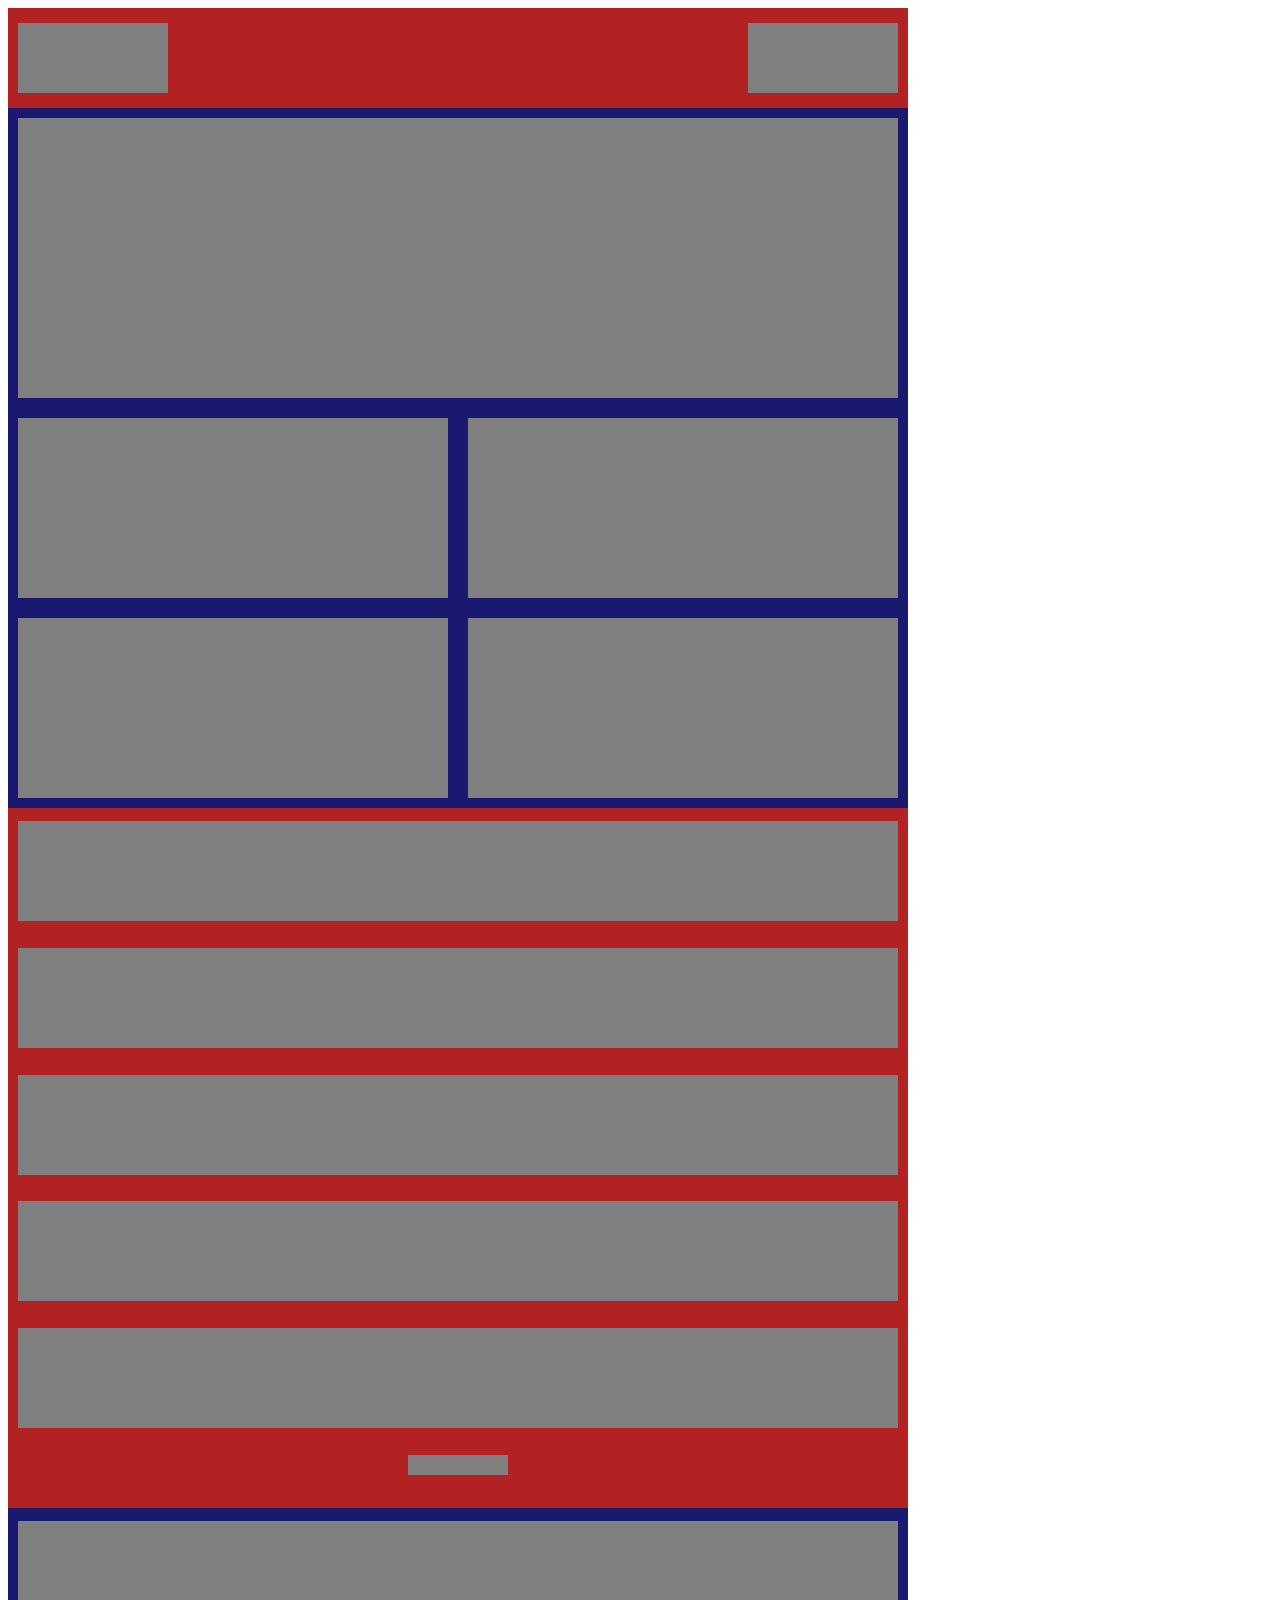
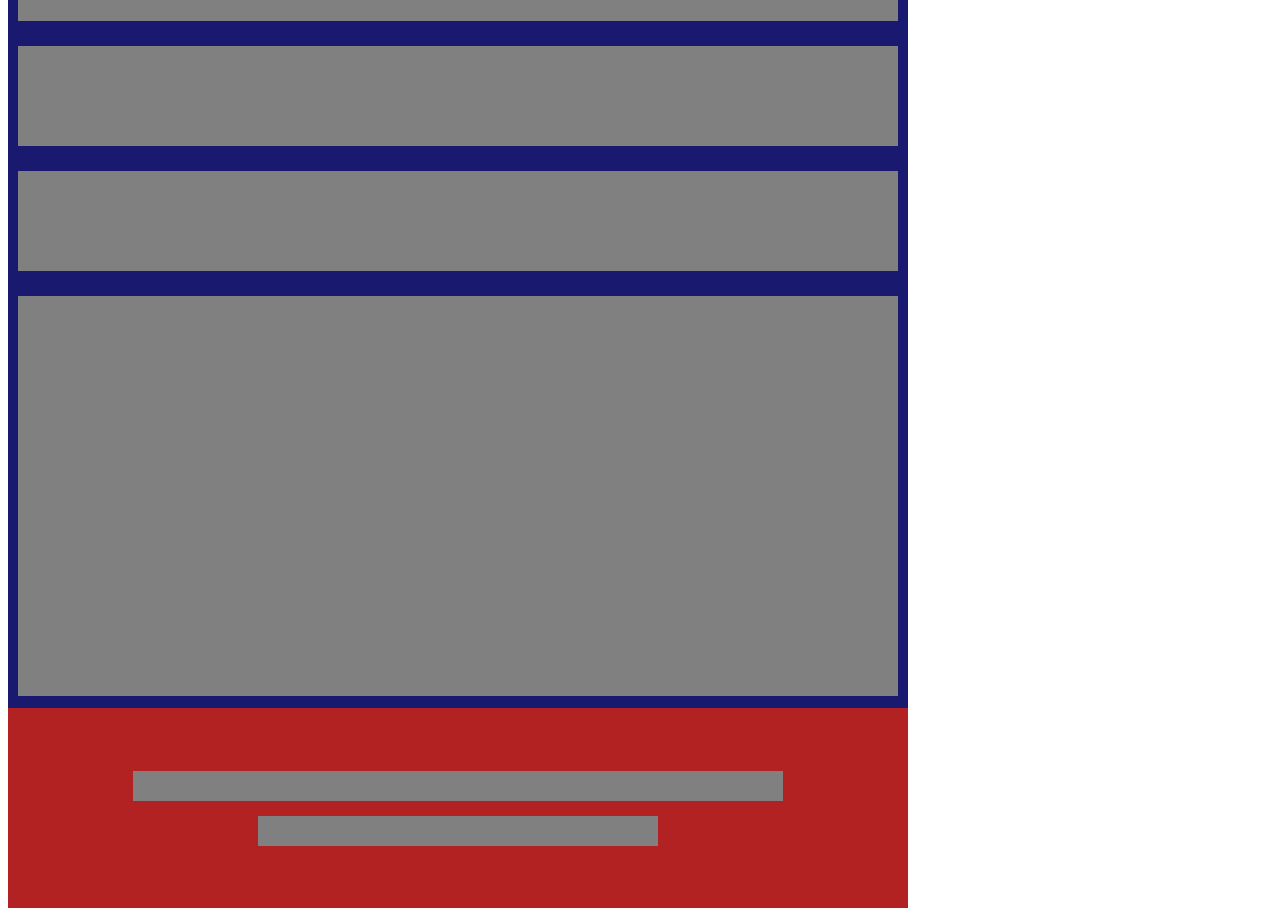
<file: Flex_HW/additional2-2.html>
<!doctype html>
<html lang="en">
<head>
    <meta charset="UTF-8">
    <meta name="viewport"
          content="width=device-width, user-scalable=no, initial-scale=1.0, maximum-scale=1.0, minimum-scale=1.0">
    <meta http-equiv="X-UA-Compatible" content="ie=edge">
    <title>Additional2-2</title>
    <link rel="stylesheet" href="additional2-2.css">
</head>
<body>
<div class="grandfather wide">
    <div class="header wide">
        <div class="header_rectangle grey"></div>
        <div class="header_rectangle grey"></div>
    </div>
    <div class="block3 wide">
        <div class="block3_rectangle grey"></div>
    </div>
    <div class="block4 wide">
        <div class="block4_rectangle grey"></div>
        <div class="block4_rectangle grey"></div>
        <div class="block4_rectangle grey"></div>
        <div class="block4_rectangle grey"></div>
    </div>
    <div class="block5 wide">
        <div class="block5_rectangle grey"></div>
        <div class="block5_rectangle grey"></div>
        <div class="block5_rectangle grey"></div>
        <div class="block5_rectangle grey"></div>
        <div class="block5_rectangle grey"></div>
        <div class="block5_button grey"></div>
    </div>
    <div class="block6 wide">
        <div class="block5_rectangle grey"></div>
        <div class="block5_rectangle grey"></div>
        <div class="block5_rectangle grey"></div>
            <div class="part1_rectangle2 grey"></div>
    </div>
    <div class="block7 wide">
        <div class="block7_rectangle1 grey"></div>
        <div class="block7_rectangle2 grey"></div>
    </div>
</div>
</body>
</html>
</file>
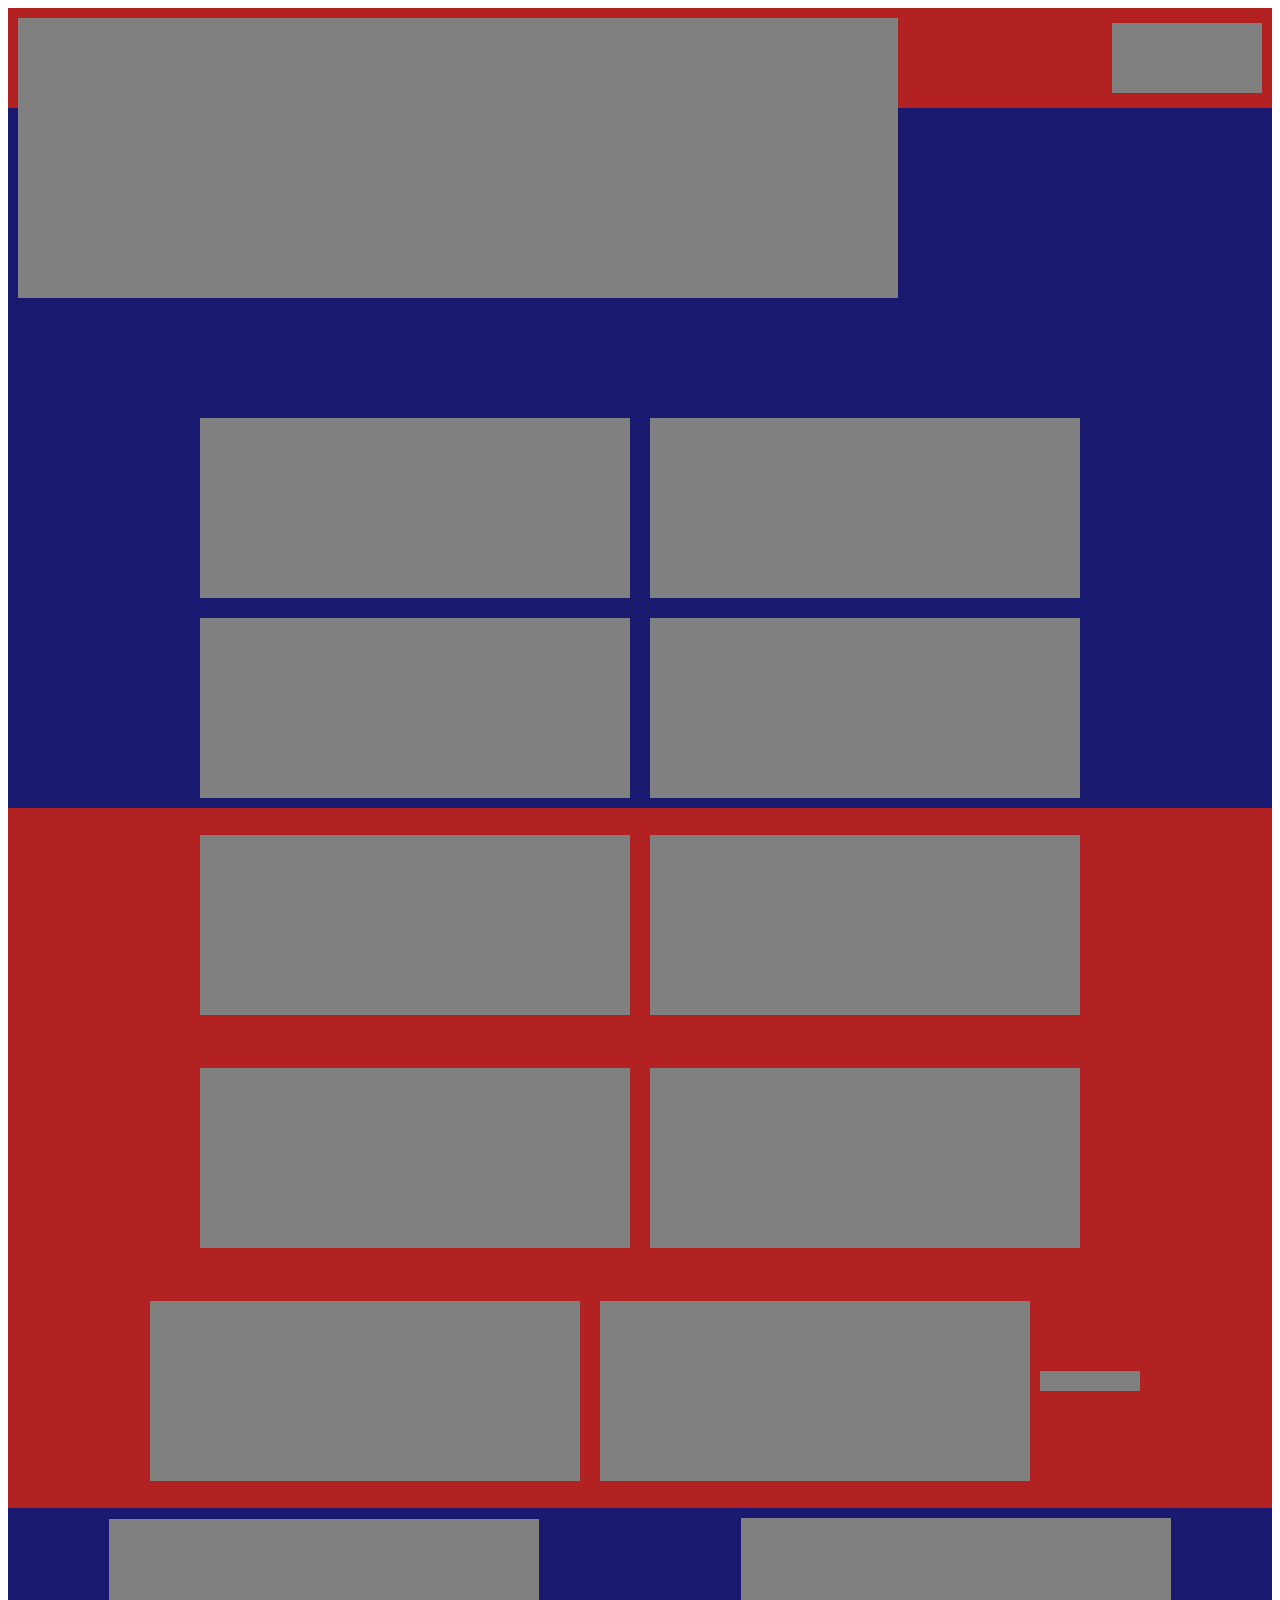
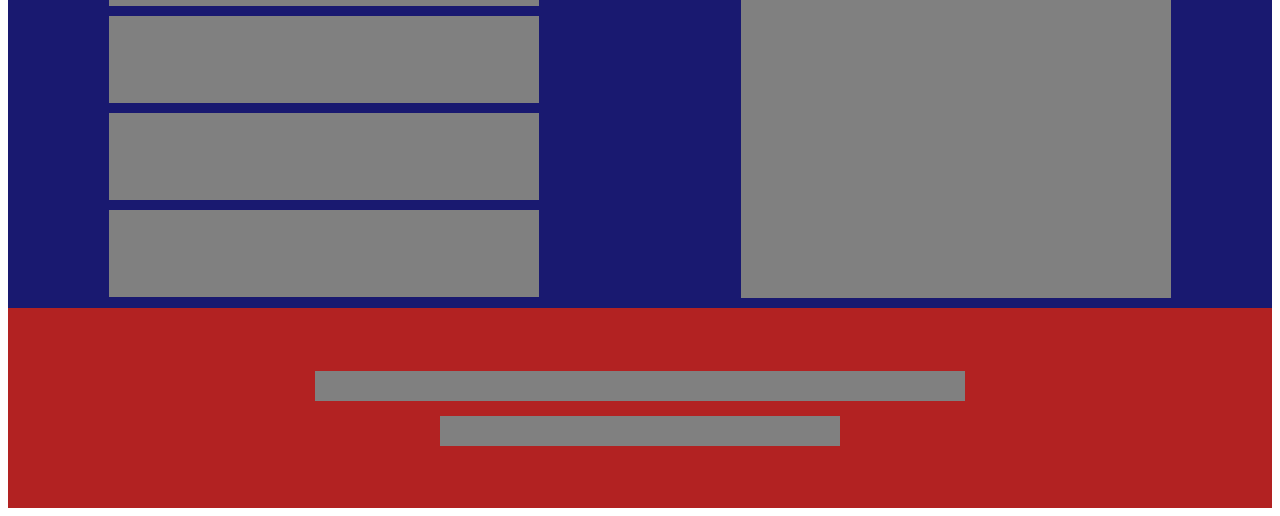
<file: Flex_HW/additional_2-1.html>
<!doctype html>
<html lang="en">
<head>
    <meta charset="UTF-8">
    <meta name="viewport"
          content="width=device-width, user-scalable=no, initial-scale=1.0, maximum-scale=1.0, minimum-scale=1.0">
    <meta http-equiv="X-UA-Compatible" content="ie=edge">
    <title>Additional2-1</title>
    <link rel="stylesheet" href="additional2-1.css">
</head>
<body>
    <div class="grandfather wide">
        <div class="header wide">
            <div class="header_rectangle grey"></div>
            <div class="header_rectangle grey"></div>
        </div>
        <div class="block3 wide">
            <div class="block3_rectangle grey"></div>
        </div>
        <div class="block4 wide">
            <div class="block4_rectangle grey"></div>
            <div class="block4_rectangle grey"></div>
            <div class="block4_rectangle grey"></div>
            <div class="block4_rectangle grey"></div>
        </div>
        <div class="block5 wide">
            <div class="block4_rectangle grey"></div>
            <div class="block4_rectangle grey"></div>
            <div class="block4_rectangle grey"></div>
            <div class="block4_rectangle grey"></div>
            <div class="block4_rectangle grey"></div>
            <div class="block4_rectangle grey"></div>
            <div class="block5_button grey"></div>
        </div>
        <div class="block6 wide">
            <div class="part1">
                <div class="part1_rectangle grey"></div>
                <div class="part1_rectangle grey"></div>
                <div class="part1_rectangle grey"></div>
                <div class="part1_rectangle grey"></div>
            </div>
            <div class="part1">
                <div class="part1_rectangle2 grey"></div>
            </div>
        </div>
        <div class="block7 wide">
            <div class="block7_rectangle1 grey"></div>
            <div class="block7_rectangle2 grey"></div>
        </div>
    </div>
</body>
</html>
</file>
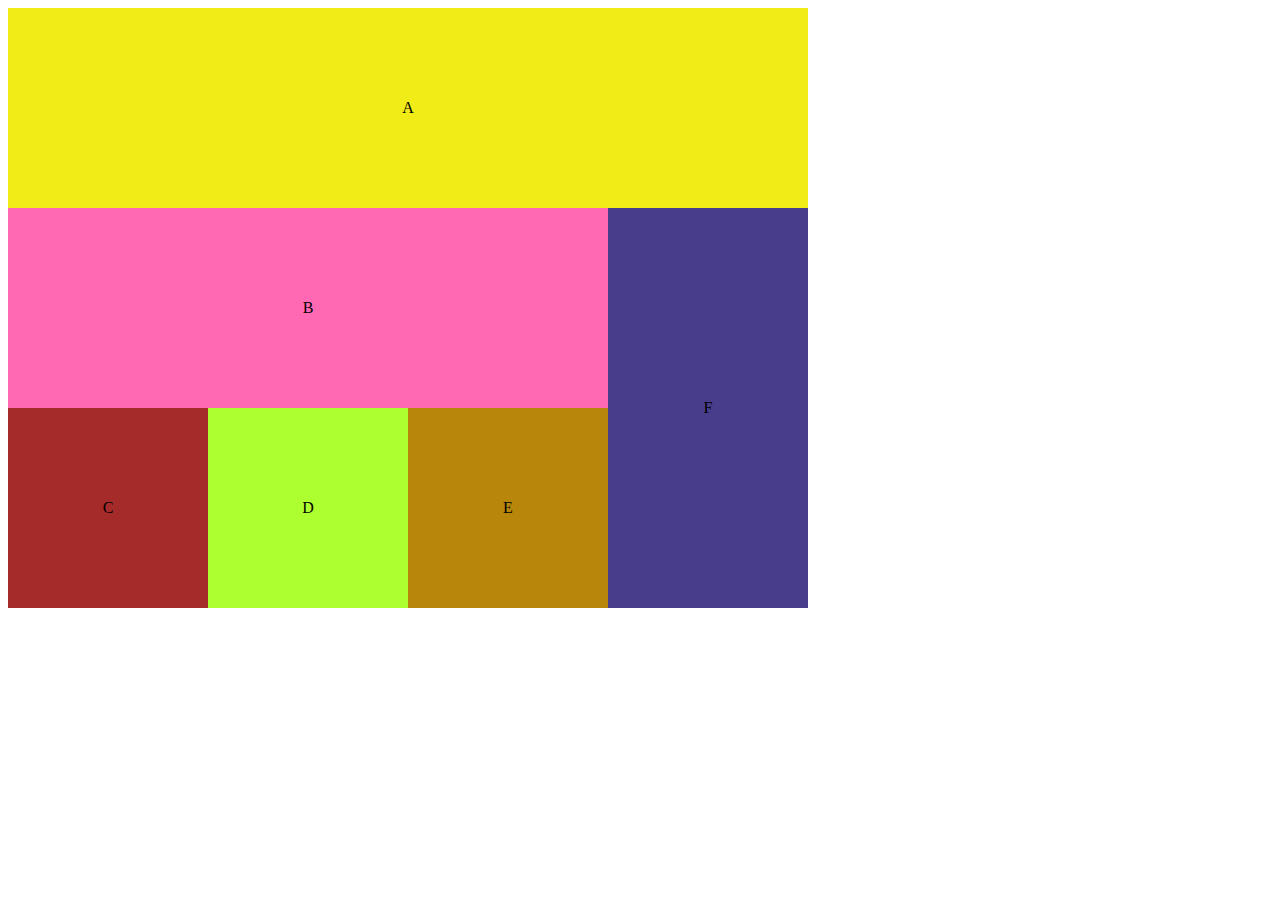
<file: Flex_HW/classwork3.html>
<!DOCTYPE html>
<html lang="en">
<head>
    <meta charset="UTF-8">
    <title>Classwork3</title>
    <link rel="stylesheet" href="classwork3.css">
</head>
<body>
    <div class="father">
        <div class="a same">
            A
        </div>
        <div class="mother">
            <div class="son">
                <div class="b same">
                    B
                </div>
                <div class="reverse">
                    <div class="c same">
                        C
                    </div>
                    <div class="d same">
                        D
                    </div>
                    <div class="e same">
                        E
                    </div>
                </div>

            </div>
            <div class="f same">
                F
            </div>
        </div>
    </div>
</body>
</html>
</file>
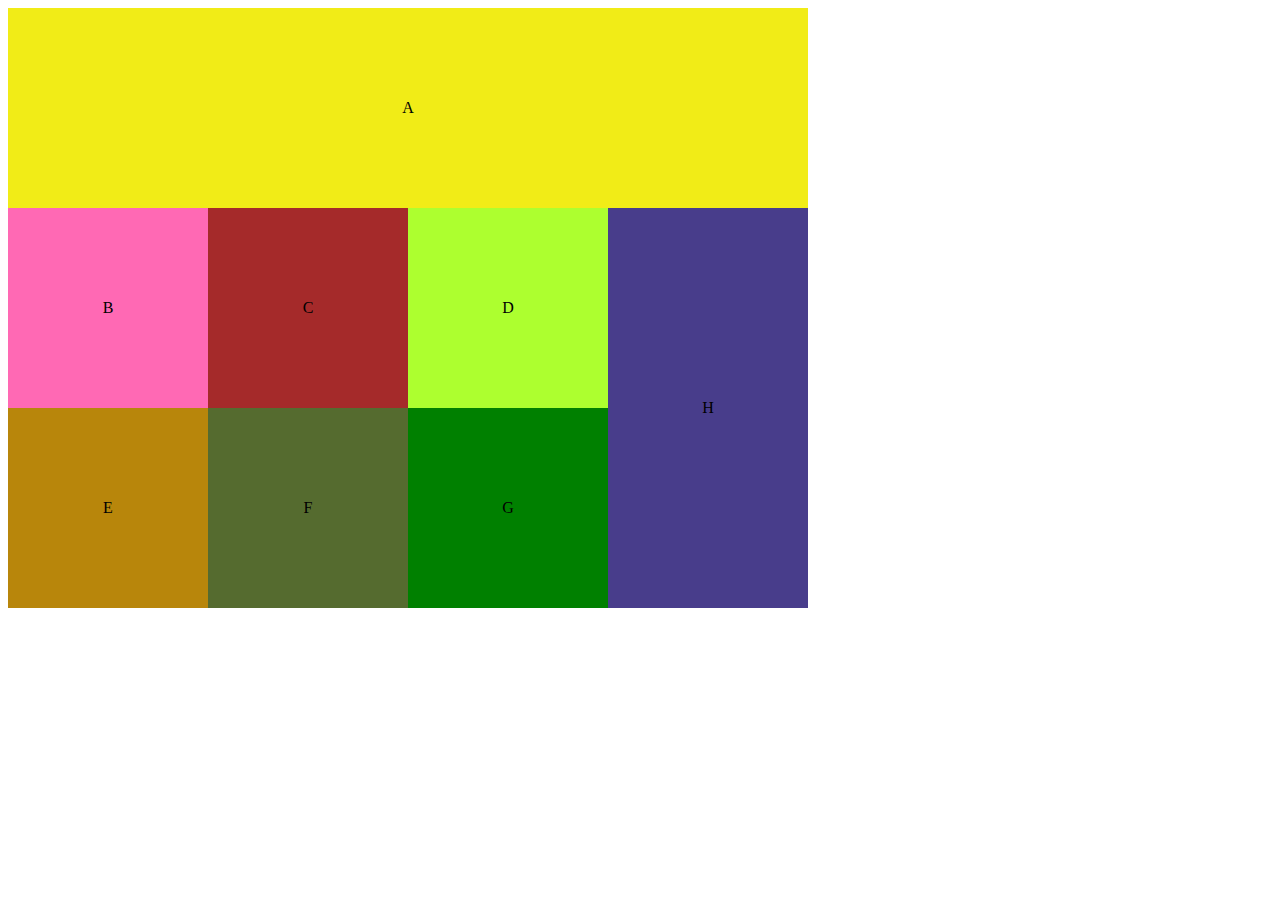
<file: Flex_HW/classwork4.html>
<!DOCTYPE html>
<html lang="en">
<head>
    <meta charset="UTF-8">
    <title>Classwork4</title>
    <link rel="stylesheet" href="classwork4.css">
</head>
<body>
<div class="father">
    <div class="a same">
        A
    </div>
    <div class="mother">
        <div class="son">
            <div class="b same">
                B
            </div>
            <div class="c same">
                C
            </div>
            <div class="d same">
                D
            </div>
            <div class="e same">
                E
            </div>
            <div class="f same">
                F
            </div>
            <div class="g same">
                G
            </div>
        </div>
        <div class="H same">
            H
        </div>
    </div>
</div>
</body>
</html>
</file>
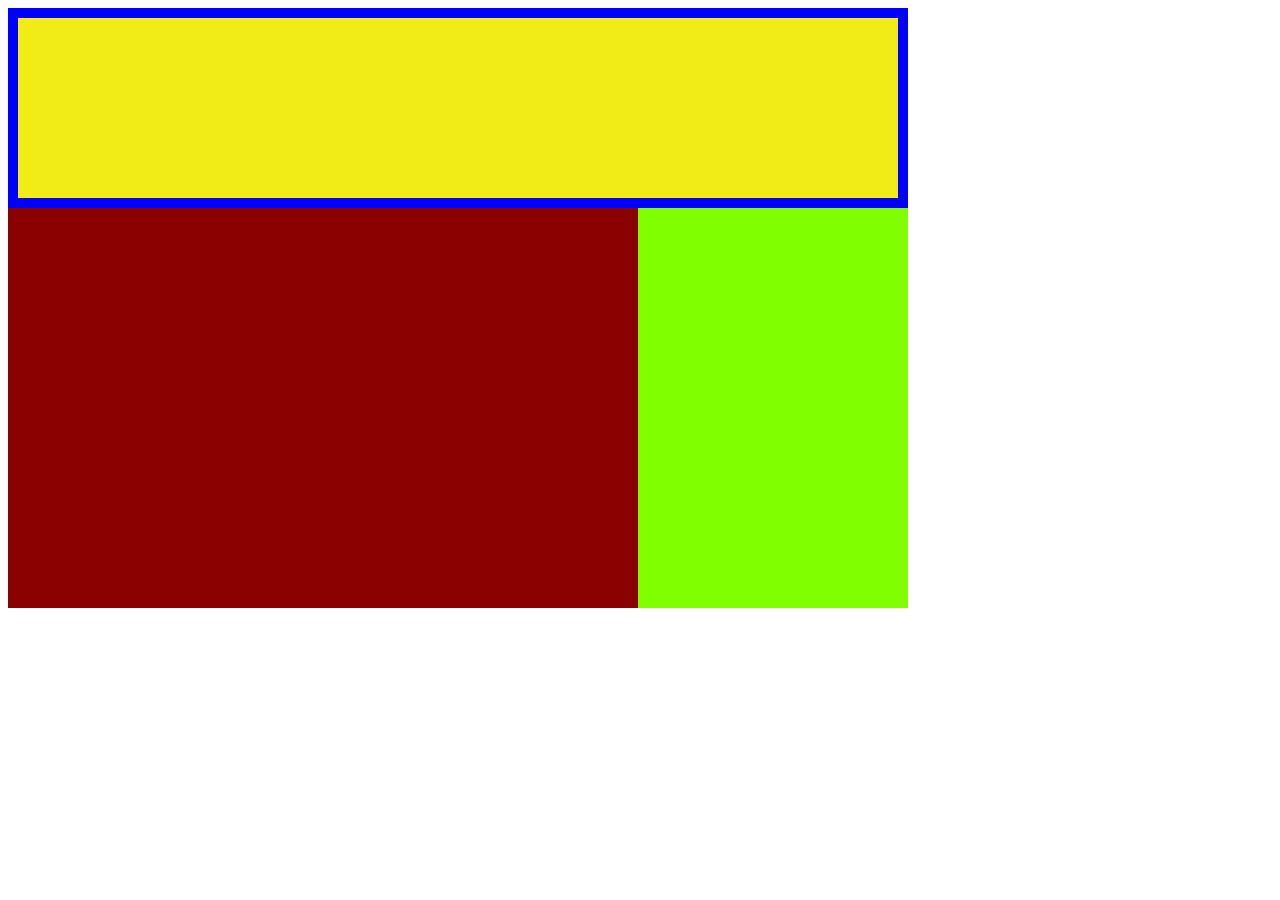
<file: Flex_HW/index1.html>
<!DOCTYPE html>
<html lang="en">
<head>
    <meta charset="UTF-8">
    <title>Task1</title>
    <link rel="stylesheet" href="styles1.css">
</head>
<body>
   <div class="father">
       <div class="uncle"></div>
       <div class="mother">
           <div class="son"></div>
           <div class="brother"></div>
       </div>
   </div>
</body>
</html>
</file>
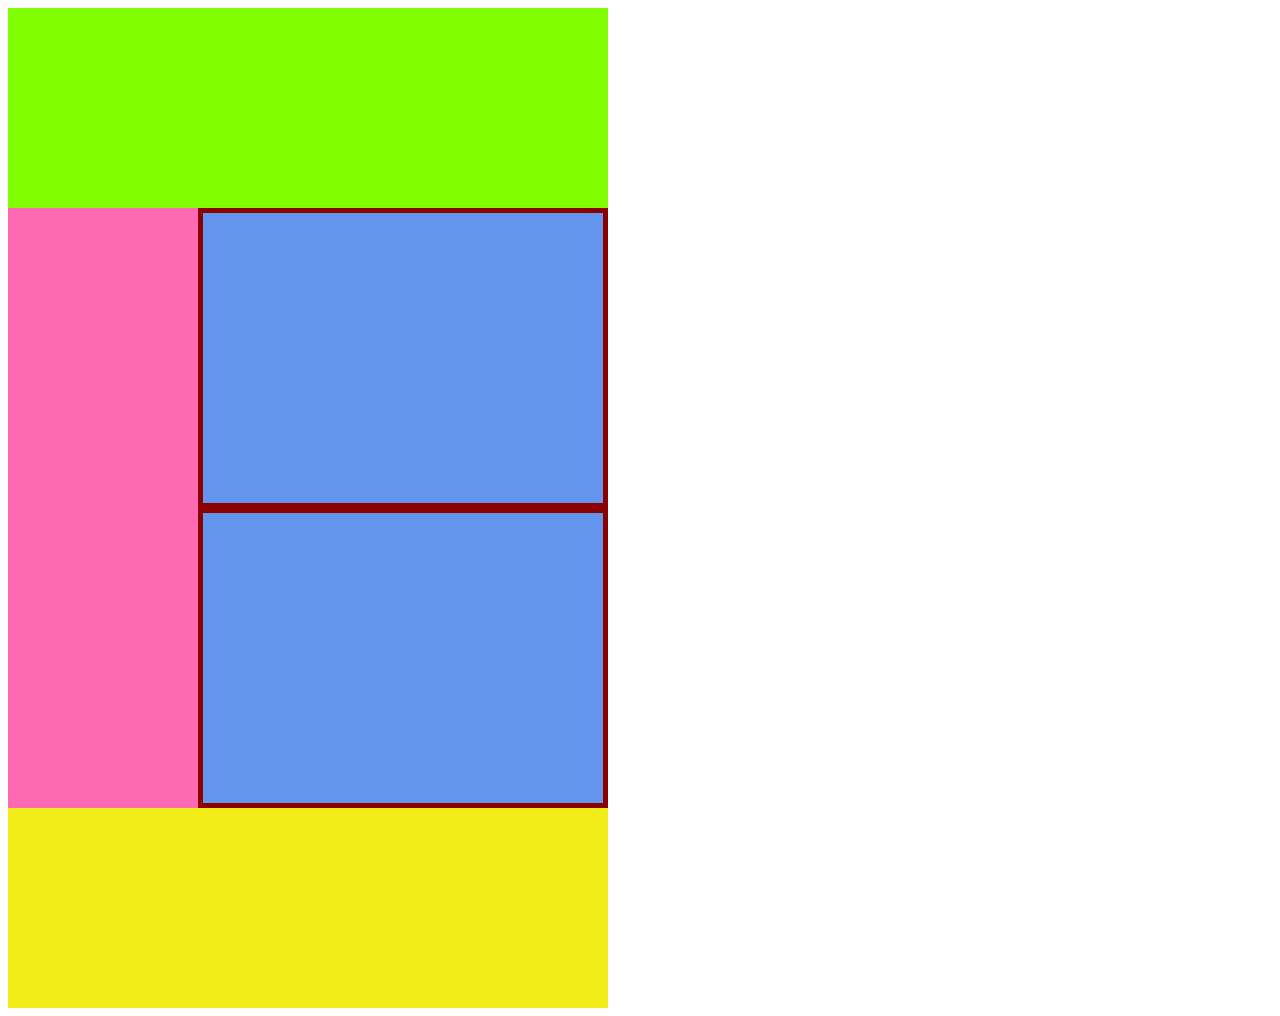
<file: Flex_HW/index2-1.html>
<!DOCTYPE html>
<html lang="en">
<head>
    <meta charset="UTF-8">
    <title>Task2-1</title>
    <link rel="stylesheet" href="styles2-1.css">
</head>
<body>
    <div class="father">
        <div id="header" class="wide"></div>
        <div class="mother">
            <div class="easter">
                <div id="menu"></div>
                <div class="namesto">
                    <div class="post"></div>
                    <div class="post"></div>
                </div>
            </div>
        <div id="footer" class="wide"></div>
        </div>
    </div>
</body>
</html>
</file>
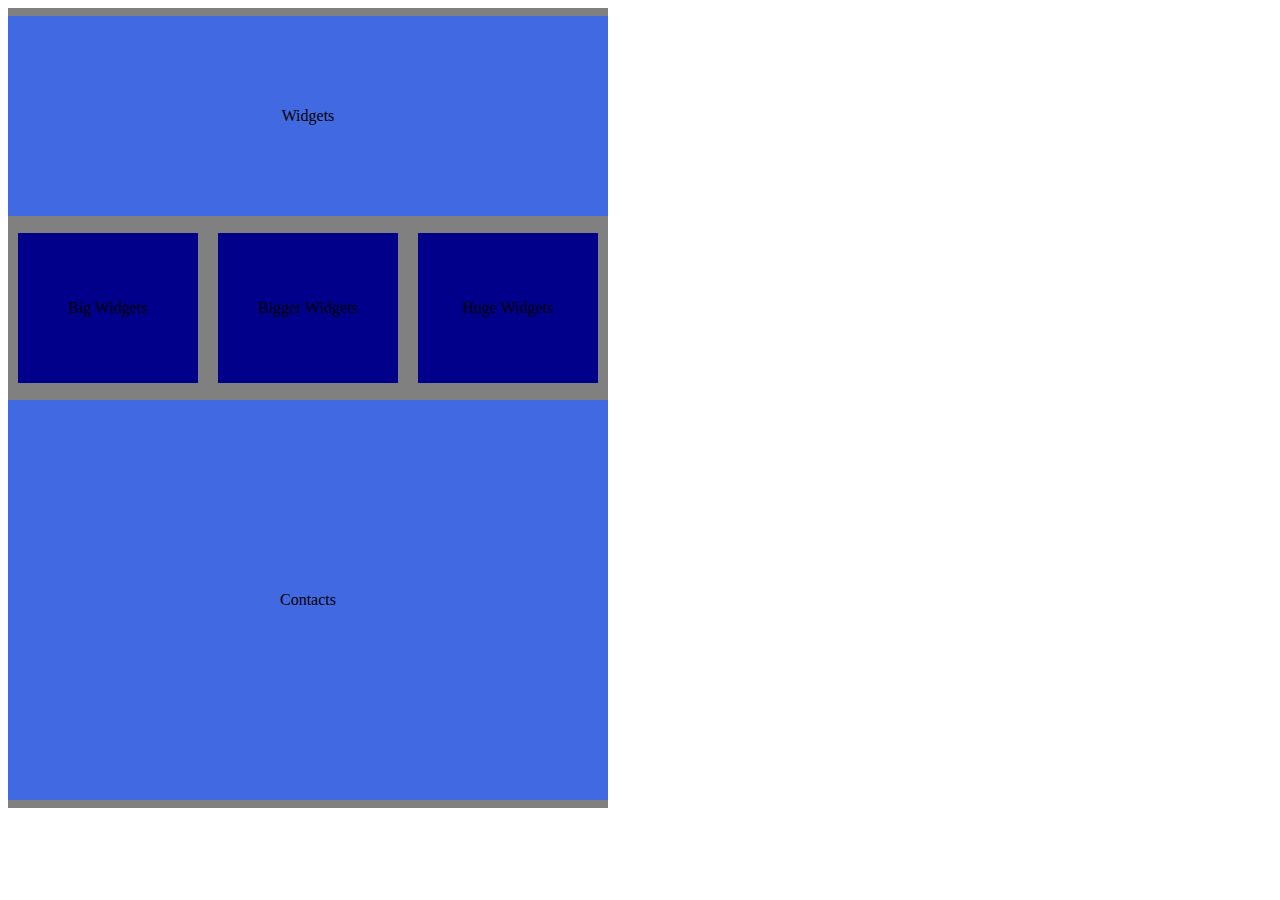
<file: Flex_HW/index2-2.html>
<!DOCTYPE html>
<html lang="en">
<head>
    <meta charset="UTF-8">
    <title>Task2-2</title>
    <link rel="stylesheet" href="styles2-2.css">
</head>
<body>
    <div class="father">
        <div class="mother same">
            Widgets
        </div>
        <div class="aunt">
            <div class="blocks same">
                Big Widgets
            </div>
            <div class="blocks same">
                Bigger Widgets
            </div>
            <div class="blocks same">
                Huge Widgets
            </div>
        </div>
        <div class="son same">
            Contacts
        </div>
    </div>
</body>
</html>
</file>
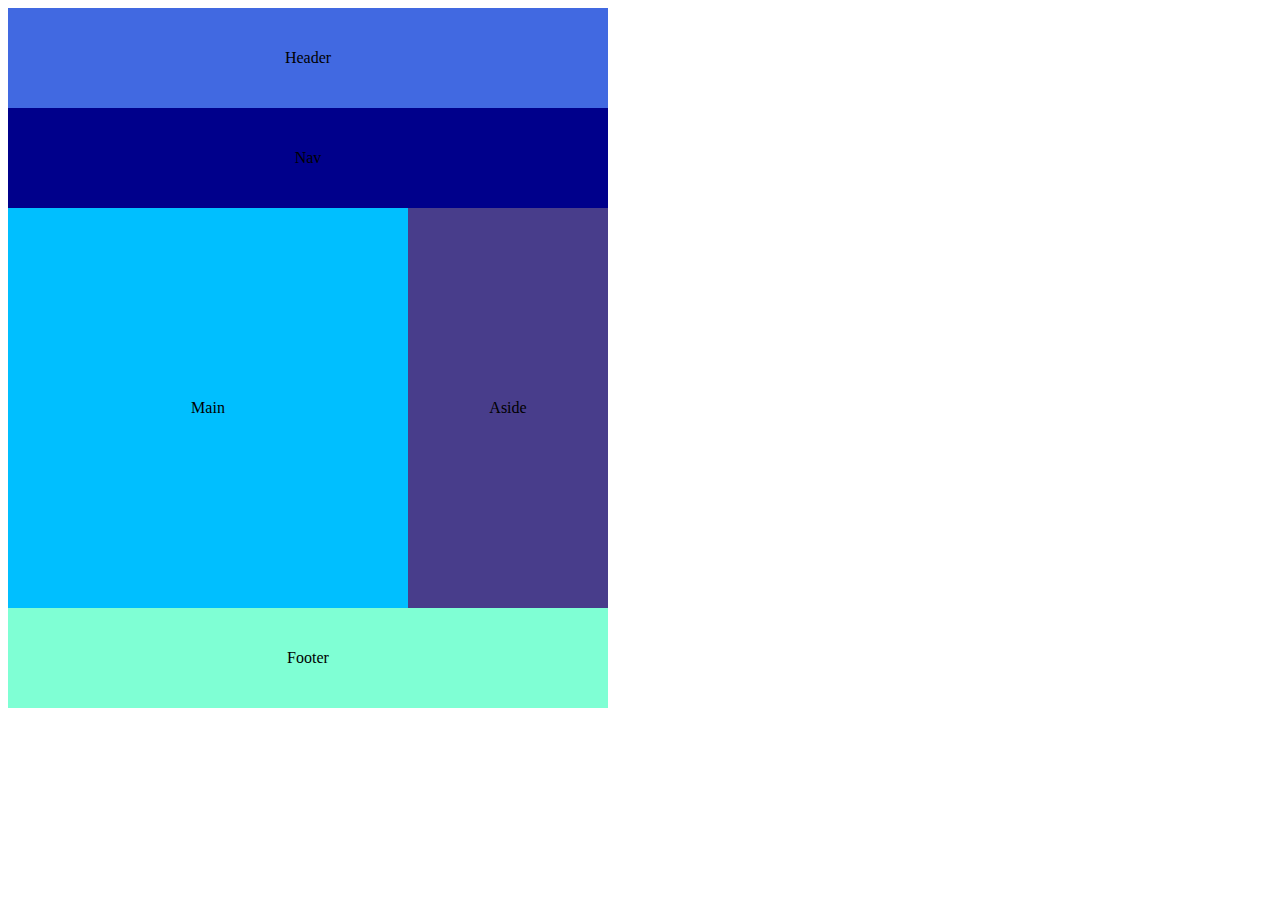
<file: Flex_HW/index2.html>
<!DOCTYPE html>
<html lang="en">
<head>
    <meta charset="UTF-8">
    <title>Task2</title>
  <link rel="stylesheet" href="styles2.css">
</head>
<body>
  <div class="father">
    <div class="mother same">
      Header
    </div>
    <div class="aunt same">
      Nav
    </div>
    <div class="uncle">
      <div class="main same">
        Main
      </div>
      <div class="aside same">
        Aside
      </div>
    </div>
    <div class="footer same">
      Footer
    </div>
  </div>
</body>
</html>
</file>
<file: Flex_HW/additional2-2.css>
.grandfather {
    height: 2500px;
    background-color: midnightblue;
}

.grey {
    background-color: grey;
}

.wide {
    width: 900px;
}

.header {;
    height: 100px;
    background-color: firebrick;
    display: flex;
    justify-content: space-between;
    align-items: center;
}

.header_rectangle {
    height: 70px;
    width: 150px;
    margin: 10px;
}

.block3 {
    height: 300px;
    display: flex;
    justify-content: space-between;
    align-items: center;
}

.block3_rectangle {
    height: 280px;
    width: 880px;
    margin: 10px;
}

.block4 {
    height: 400px;
    display: flex;
    justify-content: center;
    align-items: center;
    flex-wrap: wrap;
}

.block4_rectangle {
    height: 180px;
    width: 430px;
    margin: 10px;
}

.block5 {
    height: 700px;
    display: flex;
    background-color: firebrick;
    justify-content: center;
    align-items: center;
    flex-wrap: wrap;
}

.block5_rectangle {
    height: 100px;
    width: 880px;
}

.block5_button {
    width: 100px;
    height: 20px;
    margin-bottom: 20px;
}

.block6 {
    height: 800px;
    display: flex;
    justify-content: space-around;
    align-items: center;
    flex-wrap: wrap;
}

.part1_rectangle2 {
    width: 880px;
    height: 400px;
}

.block7 {
    height: 200px;
    display: flex;
    flex-direction: column;
    justify-content: center;
    align-items: center;
    background-color: firebrick;
}

.block7_rectangle1 {
    width: 650px;
    height: 30px;
    margin-bottom: 15px;
}

.block7_rectangle2 {
    width: 400px;
    height: 30px;
}
</file>
<file: Flex_HW/additional2-1.css>
.grandfather {
    height: 2100px;
    background-color: midnightblue;
}

.grey {
    background-color: grey;
}

.wide {
    width: 100%;
}

.header {;
    height: 100px;
    background-color: firebrick;
    display: flex;
    justify-content: space-between;
    align-items: center;
}

.header_rectangle {
    height: 70px;
    width: 150px;
    margin: 10px;
}

.block3 {
    height: 300px;
    display: flex;
    justify-content: space-between;
    align-items: center;
    position: relative;
}

.block3_rectangle {
    height: 280px;
    width: 880px;
    margin: 10px;
    position: absolute;
    top: -100px;
}

.block4 {
    height: 400px;
    display: flex;
    justify-content: center;
    align-items: center;
    flex-wrap: wrap;
}

.block4_rectangle {
    height: 180px;
    width: 430px;
    margin: 10px;
}

.block5 {
    height: 700px;
    display: flex;
    background-color: firebrick;
    justify-content: center;
    align-items: center;
    flex-wrap: wrap;
}

.block5_button {
    width: 100px;
    height: 20px;
    margin-bottom: 20px;
}

.block6 {
    height: 400px;
    display: flex;
    justify-content: space-around;
    align-items: center;
    flex-wrap: wrap;
}

.part1 {
    width: 430px;
    height: 400px;
    display: flex;
    flex-direction: column;
    justify-content: center;
    align-items: center;
}

.part1_rectangle {
    width: 430px;
    height: 87px;
    margin-bottom: 5px;
    margin-top: 5px;
}

.part1_rectangle2 {
    width: 430px;
    height: 380px;
}

.block7 {
    height: 200px;
    display: flex;
    flex-direction: column;
    justify-content: center;
    align-items: center;
    background-color: firebrick;
}

.block7_rectangle1 {
    width: 650px;
    height: 30px;
    margin-bottom: 15px;
}

.block7_rectangle2 {
    width: 400px;
    height: 30px;
}
</file>
<file: Flex_HW/classwork3.css>
.same {
    display: flex;
    align-items: center;
    justify-content: center;
}

.father {
    width: 800px;
    height: 600px;
    background-color: grey;
}

.mother {
    height: 400px;
    width: 800px;
    background-color: darkred;
    display: flex;
}

.reverse {
    display: flex;
}

.a {
    height: 200px;
    width: 800px;
    background-color: #f1ec17;
}

.b {
    width: 600px;
    height: 200px;
    background-color: hotpink;
}

.c {
    width: 200px;
    height: 200px;
    background-color: brown;
}

.d {
    width: 200px;
    height: 200px;
    background-color: greenyellow;
}

.e {
    width: 200px;
    height: 200px;
    background-color: darkgoldenrod;
}

.f {
    height: 400px;
    width: 200px;
    background-color: darkslateblue;
}
</file>
<file: Flex_HW/classwork4.css>
.same {
    display: flex;
    align-items: center;
    justify-content: center;
}

.father {
    width: 800px;
    height: 600px;
    background-color: grey;
}

.mother {
    height: 400px;
    width: 800px;
    background-color: darkred;
    display: flex;
}

.son {
    width: 600px;
    height: 400px;
    display: flex;
    flex-wrap: wrap;
}

.a {
    height: 200px;
    width: 800px;
    background-color: #f1ec17;
}

.b {
    width: 200px;
    height: 200px;
    background-color: hotpink;
}

.c {
    width: 200px;
    height: 200px;
    background-color: brown;
}

.d {
    width: 200px;
    height: 200px;
    background-color: greenyellow;
}

.e {
    width: 200px;
    height: 200px;
    background-color: darkgoldenrod;
}

.f {
    width: 200px;
    height: 200px;
    background-color: darkolivegreen;
}

.g {
    width: 200px;
    height: 200px;
    background-color: green;
}

.H {
    height: 400px;
    width: 200px;
    background-color: darkslateblue;
}
</file>
<file: Flex_HW/styles1.css>
.father {
    width: 900px;
    height: 600px;
    background-color: blue;
    display: flex;
    flex-direction: column;
}

.uncle {
    width: 880px;
    height: 200px;
    margin: 10px;
    background-color: #f1ec17;
}

.mother {
    display: flex;
}

.son {
    background-color: darkred;
    width: 700px;
    height: 400px;
}

.brother {
    background-color: chartreuse;
    width: 300px;
    height: 400px;
}
</file>
<file: Flex_HW/styles2-1.css>
.father {
    background-color: aquamarine;
    height: 1000px;
    width: 600px;
}

.wide {
    width: 600px;
    height: 200px;
}

#header {
    background-color: chartreuse;
}

.easter {
    display: flex;
}

.namesto {
    display: flex;
    flex-direction: column;

}

#menu {
    height: 600px;
    width: 200px;
    background-color: hotpink;
}

.post {
    height: 290px;
    width: 400px;
    border: 5px solid darkred ;
    background-color: cornflowerblue;
}

#footer {
    background-color: #f1ec17;
}
</file>
<file: Flex_HW/styles2-2.css>
.father {
    height: 800px;
    width: 600px;
    background-color: grey;
    display: flex;
    flex-direction: column;
    justify-content: space-around;
}

.same {
    display: flex;
    justify-content: center;
    align-items: center;
}

.mother {
    height: 200px;
    width: 600px;
    background-color: royalblue;
}

.aunt {
    display: flex;
    justify-content: space-around;
    align-items: center;

}

.blocks {
    width: 180px;
    height: 150px;
    background-color: darkblue;
}

.son {
    background-color: royalblue;
    width: 600px;
    height: 400px;
}
</file>
<file: Flex_HW/styles2.css>
.father {
    height: 700px;
    width: 600px;
    background-color: grey;
}

.same {
    display: flex;
    justify-content: center;
    align-items: center;
}

.mother {
    width: 600px;
    height: 100px;
    background-color: royalblue;
}

.aunt {
    width: 600px;
    height: 100px;
    background-color: darkblue;
}

.main {
    width: 400px;
    height: 400px;
    background-color: deepskyblue;
}

.uncle {
    display: flex;
    align-items: center;
    justify-content: center;
}

.aside {
    width: 200px;
    height: 400px;
    background-color: darkslateblue;
}

.footer {
    width: 600px;
    height: 100px;
    background-color: aquamarine;
}
</file>
